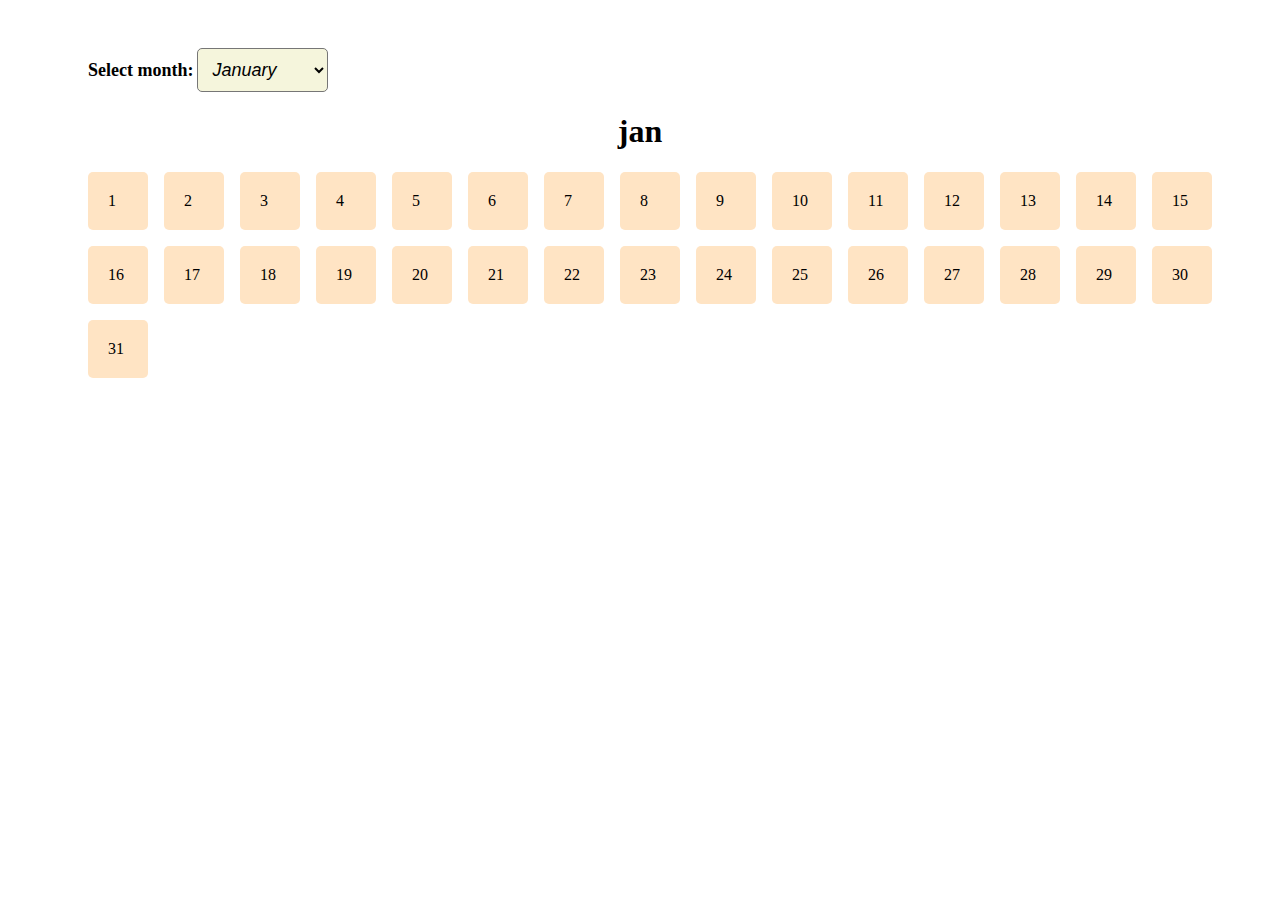
<file: index.html>
<!DOCTYPE html>
<html lang="en">
<head>
    <meta charset="UTF-8">
    <meta http-equiv="X-UA-Compatible" content="IE=edge">
    <meta name="viewport" content="width=device-width, initial-scale=1.0">
    <title>Simple Calendar</title>
    <link rel="stylesheet" href="style.css">
    <script src="script.js" defer></script>
</head>
<body>
    <label for="calendar">Select month:</label>
    <select name="calendar" id="calendar">
        <option value="January">January</option>
        <option value="February">February</option>
        <option value="March">March</option>
        <option value="April">April</option>
        <option value="May">May</option>
        <option value="June">June</option>
        <option value="July">July</option>
        <option value="August">August</option>
        <option value="September">September</option>
        <option value="October">October</option>
        <option value="November">November</option>
        <option value="December">December</option>
    </select>
    <h1></h1>
    <ul></ul>
</body>
</html>
</file>
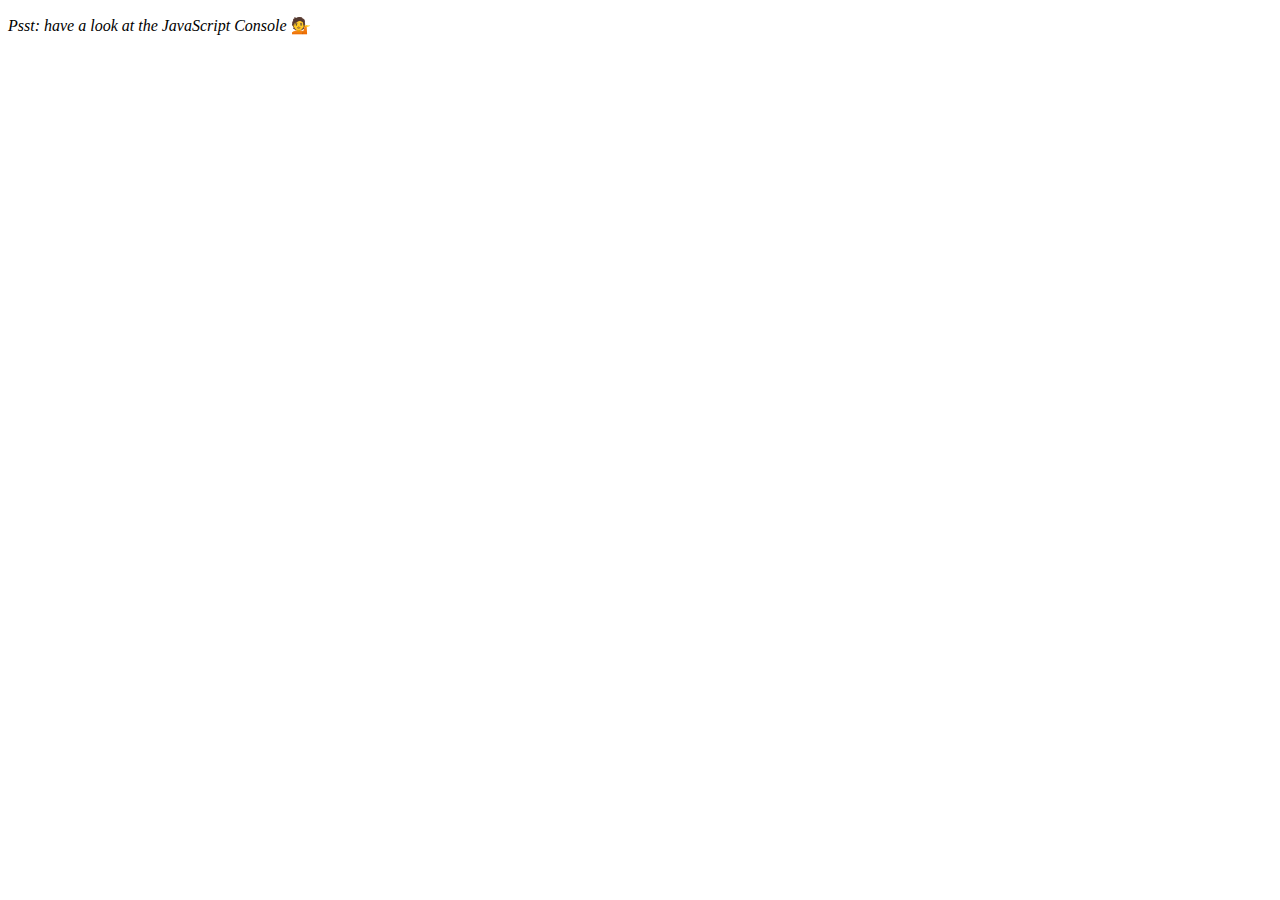
<file: Array-cardio-2/index.html>
<!DOCTYPE html>
<html lang="en">
<head>
  <meta charset="UTF-8">
  <title>Array Cardio 💪💪</title>
  <link rel="icon" href="https://fav.farm/🔥" />
</head>
<body>
  <p><em>Psst: have a look at the JavaScript Console</em> 💁</p>
  <script>
    // ## Array Cardio Day 2

    const people = [
      { name: 'Wes', year: 1988 },
      { name: 'Kait', year: 1986 },
      { name: 'Irv', year: 1970 },
      { name: 'Lux', year: 2015 }
    ];

    const comments = [
      { text: 'Love this!', id: 523423 },
      { text: 'Super good', id: 823423 },
      { text: 'You are the best', id: 2039842 },
      { text: 'Ramen is my fav food ever', id: 123523 },
      { text: 'Nice Nice Nice!', id: 542328 }
    ];

    // Some and Every Checks
    // Array.prototype.some() // is at least one person 19 or older?

    // const isAdult = people.some(function(person) {
    //     const currentYear = (new Date()).getFullYear();
    //     if(currentYear - person.year >= 19) {
    //         return true;
    //     }
    // });

    const isAdult = people.some(person => {
        const currentYear = (new Date()).getFullYear();
        return currentYear - person.year >= 19;
    })

    console.log({isAdult});

    // Array.prototype.every() // is everyone 19 or older?
    const isAdults = people.every(person => {
        const currentYear = (new Date()).getFullYear();
        return currentYear - person.year >= 19;
    })
    console.log({isAdults});

    // Array.prototype.find()
    // Find is like filter, but instead returns just the one you are looking for
    // find the comment with the ID of 823423

    // const comment = comments.find(function(comment) {
    //     if(comment.id === 823423) {
    //         return true
    //     }
    // });
    
    const comment = comments.find(comment => comment.id === 823423);
    console.log(comment);

    // Array.prototype.findIndex()
    // Find the comment with this ID
    // delete the comment with the ID of 823423

    const index = comments.findIndex(comment => comment.id === 823423);

    console.log(index)
    //comments.splice(index, 1);
    const newComments = [
        ...comments.slice(0, index),
        ...comments.slice(index + 1) 
    ]
    console.table(comments)
    console.table(newComments)

  </script>
</body>
</html>
</file>
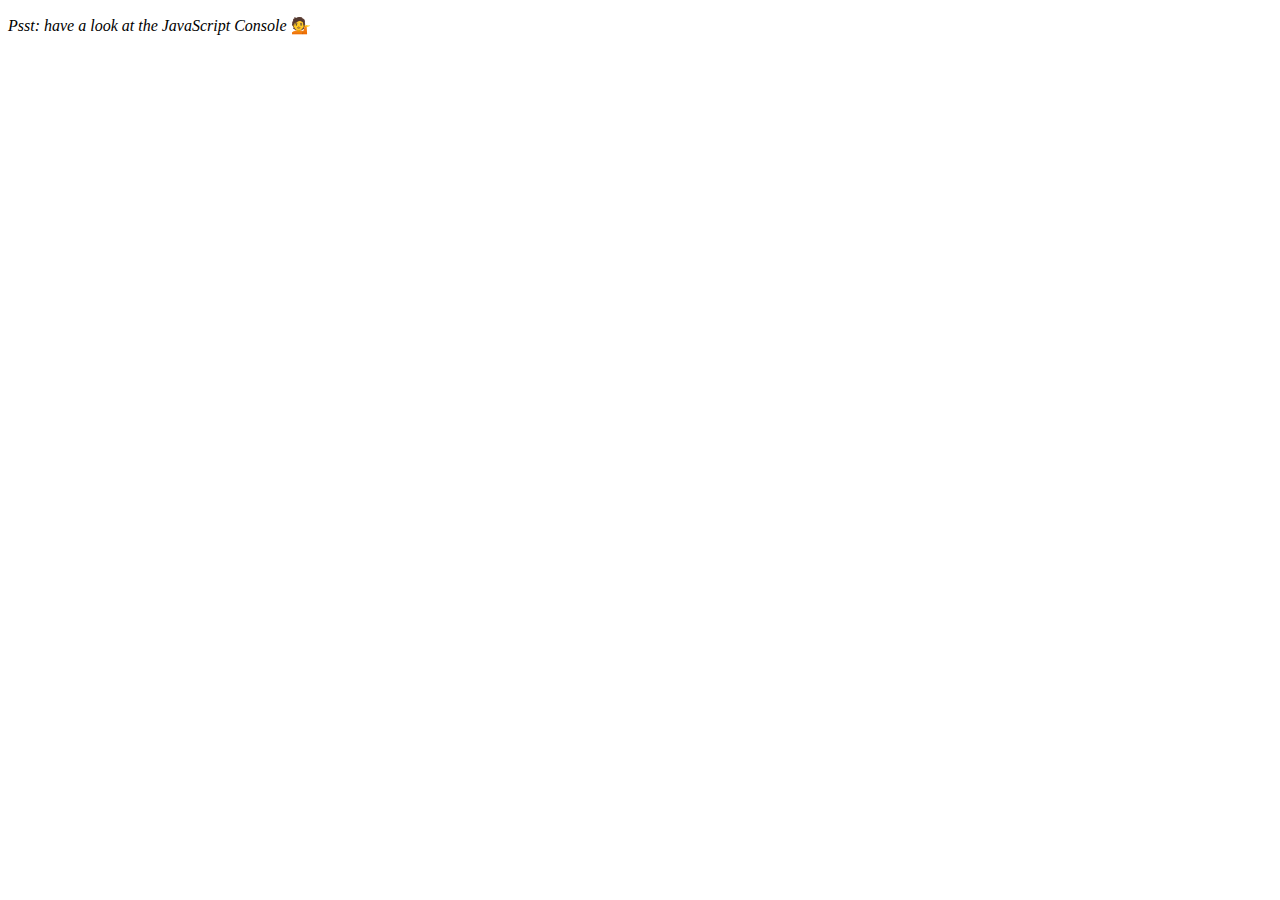
<file: Array-cardio/index.html>
<!DOCTYPE html>
<html lang="en">
<head>
  <meta charset="UTF-8">
  <title>Array Cardio 💪</title>
  <link rel="icon" href="https://fav.farm/🔥" />
</head>
<body>
  <p><em>Psst: have a look at the JavaScript Console</em> 💁</p>
  <script>
    // Get your shorts on - this is an array workout!
    // ## Array Cardio Day 1

    // Some data we can work with

    const inventors = [
      { first: 'Albert', last: 'Einstein', year: 1879, passed: 1955 },
      { first: 'Isaac', last: 'Newton', year: 1643, passed: 1727 },
      { first: 'Galileo', last: 'Galilei', year: 1564, passed: 1642 },
      { first: 'Marie', last: 'Curie', year: 1867, passed: 1934 },
      { first: 'Johannes', last: 'Kepler', year: 1571, passed: 1630 },
      { first: 'Nicolaus', last: 'Copernicus', year: 1473, passed: 1543 },
      { first: 'Max', last: 'Planck', year: 1858, passed: 1947 },
      { first: 'Katherine', last: 'Blodgett', year: 1898, passed: 1979 },
      { first: 'Ada', last: 'Lovelace', year: 1815, passed: 1852 },
      { first: 'Sarah E.', last: 'Goode', year: 1855, passed: 1905 },
      { first: 'Lise', last: 'Meitner', year: 1878, passed: 1968 },
      { first: 'Hanna', last: 'Hammarström', year: 1829, passed: 1909 }
    ];

    const people = [
      'Bernhard, Sandra', 'Bethea, Erin', 'Becker, Carl', 'Bentsen, Lloyd', 'Beckett, Samuel', 'Blake, William', 'Berger, Ric', 'Beddoes, Mick', 'Beethoven, Ludwig',
      'Belloc, Hilaire', 'Begin, Menachem', 'Bellow, Saul', 'Benchley, Robert', 'Blair, Robert', 'Benenson, Peter', 'Benjamin, Walter', 'Berlin, Irving',
      'Benn, Tony', 'Benson, Leana', 'Bent, Silas', 'Berle, Milton', 'Berry, Halle', 'Biko, Steve', 'Beck, Glenn', 'Bergman, Ingmar', 'Black, Elk', 'Berio, Luciano',
      'Berne, Eric', 'Berra, Yogi', 'Berry, Wendell', 'Bevan, Aneurin', 'Ben-Gurion, David', 'Bevel, Ken', 'Biden, Joseph', 'Bennington, Chester', 'Bierce, Ambrose',
      'Billings, Josh', 'Birrell, Augustine', 'Blair, Tony', 'Beecher, Henry', 'Biondo, Frank'
    ];
    
    // Array.prototype.filter()
    // 1. Filter the list of inventors for those who were born in the 1500's

    const fifteen = inventors.filter((inventor) => {
        if(inventor.year >= 1500 && inventor.year <= 1599) {
            return true // keep it
        }
    })
    console.table(fifteen);
    
    // Array.prototype.map()
    // 2. Give us an array of the inventors first and last names

    const fullNames = inventors.map((inventor) => {
        return `${inventor.first} ${inventor.last}`
    })

    console.log(fullNames);

    // Array.prototype.sort()
    // 3. Sort the inventors by birthdate, oldest to youngest

    // const ordered = inventors.sort(function(a, b){
    //   if(a.year > b.year) {
    //     return 1;
    //   } else {
    //     return -1;
    //   }
    // })

    const ordered = inventors.sort((a, b) => a.year > b.year ? 1 : -1);
    console.table(ordered)

    // Array.prototype.reduce()
    // 4. How many years did all the inventors live all together?

    const totalYears = inventors.reduce((total, inventor) => {
      return total + (inventor.passed - inventor.year);
    }, 0);

    console.log(totalYears);

    // 5. Sort the inventors by years lived

    const oldest = inventors.sort(function(a,b) {
      const lastGuy = a.passed - a.year;
      const nextGuy = b.passed - b.year;
      return lastGuy > nextGuy ? -1 : 1;
    })
    console.table(oldest);

    // 6. create a list of Boulevards in Paris that contain 'de' anywhere in the name
    // https://en.wikipedia.org/wiki/Category:Boulevards_in_Paris

    // const category = document.querySelector('.mw-category');
    // const links = Array.from(category.querySelectorAll('a'));
    //               //[...category.querySelectorAll('a')];
    // const de = links
    //                 .map(link => link.textContent)
    //                 .filter(streetName => streetName.includes('de'));
    // console.log(de)

    // 7. sort Exercise
    // Sort the people alphabetically by last name

    const alpha = people.sort(function(lastOne, nextOne) {
      const [aLast, aFirst] = lastOne.split(', ');
      const [bLast, bFirst] = nextOne.split(', ');
      return aLast > bLast ? 1 : -1;
    })

    console.log(alpha)


    // 8. Reduce Exercise
    // Sum up the instances of each of these
    const data = ['car', 'car', 'truck', 'truck', 'bike', 'walk', 'car', 'van', 'bike', 'walk', 'car', 'van', 'car', 'truck', 'jepp' ];

    const transportation = data.reduce(function(obj, item) {
      if(!obj[item]){
        obj[item] = 0;
      }
        obj[item]++;
        return obj;
    }, {});

    console.log(transportation);

  </script>
</body>
</html>
</file>
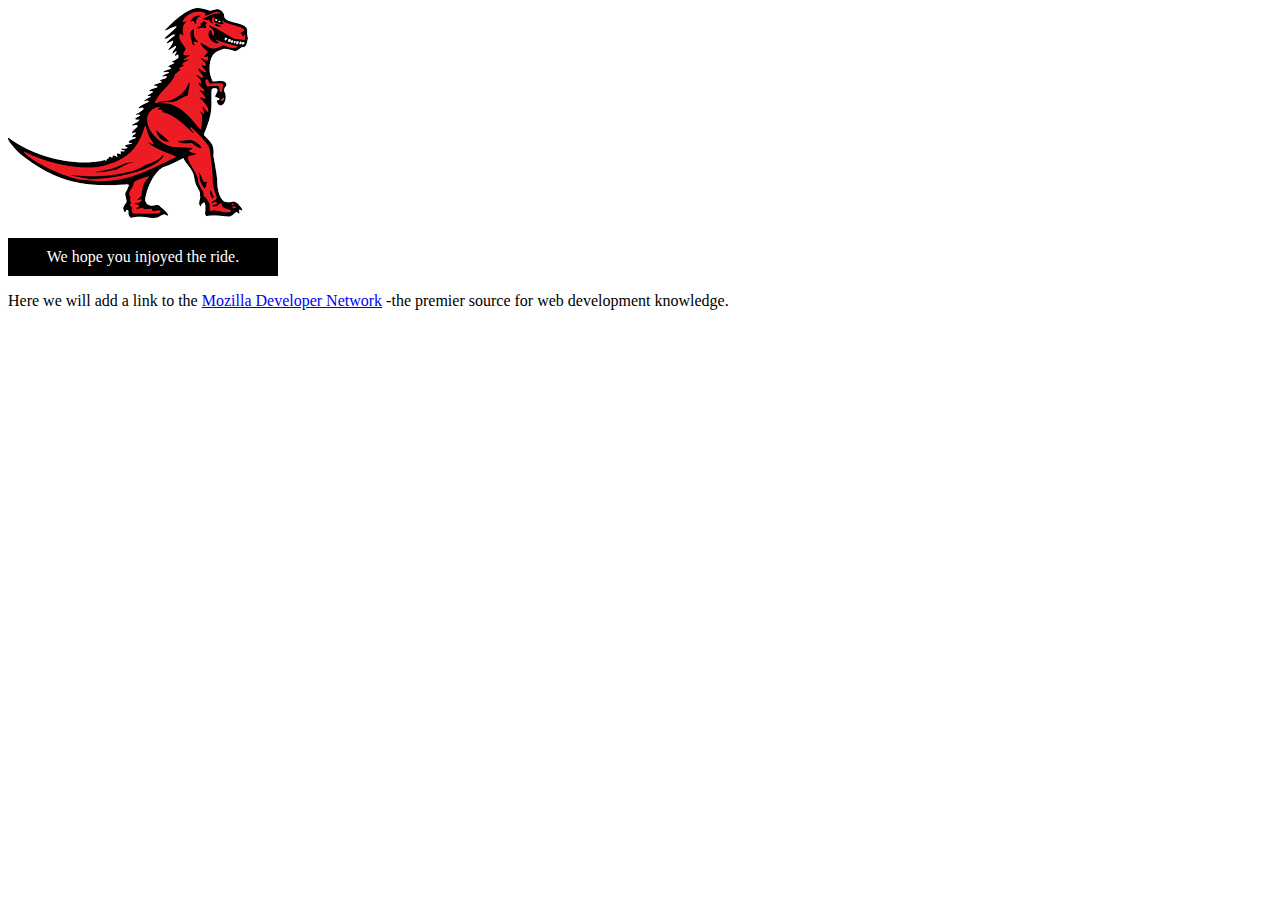
<file: DOM-manipulation/index.html>
<!DOCTYPE html>
<html lang="en-us">
  <head>
    <meta charset="utf-8">
    <meta name="viewport" content="width=device-width, initial-scale=1.0">
    <title>Simple DOM example</title>
    <style>
        .highlight {
          color: white;
          background-color: black;
          padding: 10px;
          width: 250px;
          text-align: center;
        }
      </style>
  </head>
  <body>
      <section>
        <img src="dinosaur.png" alt="A red Tyrannosaurus Rex: A two legged dinosaur standing upright like a human, with small arms, and a large head with lots of sharp teeth.">
        <p>Here we will add a link to the <a href="https://www.mozilla.org/">Mozilla homepage</a></p>
      </section>

      <script>
        const link = document.querySelector('a');
        link.textContent = 'Mozilla Developer Network';
        link.href = 'https://developer.mozilla.org';

        const sect = document.querySelector('section');
        const para = document.createElement('p');
        para.textContent = 'We hope you injoyed the ride.';
        sect.appendChild(para);

        const text = document.createTextNode(' -the premier source for web development knowledge. ');
        const linkPara = document.querySelector('p');
        linkPara.appendChild(text);
        sect.appendChild(linkPara);

          //this is to add style 
           /* para.style.color = 'white';
            para.style.backgroundColor = 'black';
            para.style.padding = '10px';
            para.style.width = '250px';
            para.style.textAlign = 'center';
            */
          
          //linkPara.remove();

          //add style using javascript
        para.setAttribute('class', 'highlight');

        

      </script>
  </body>
</html>
</file>
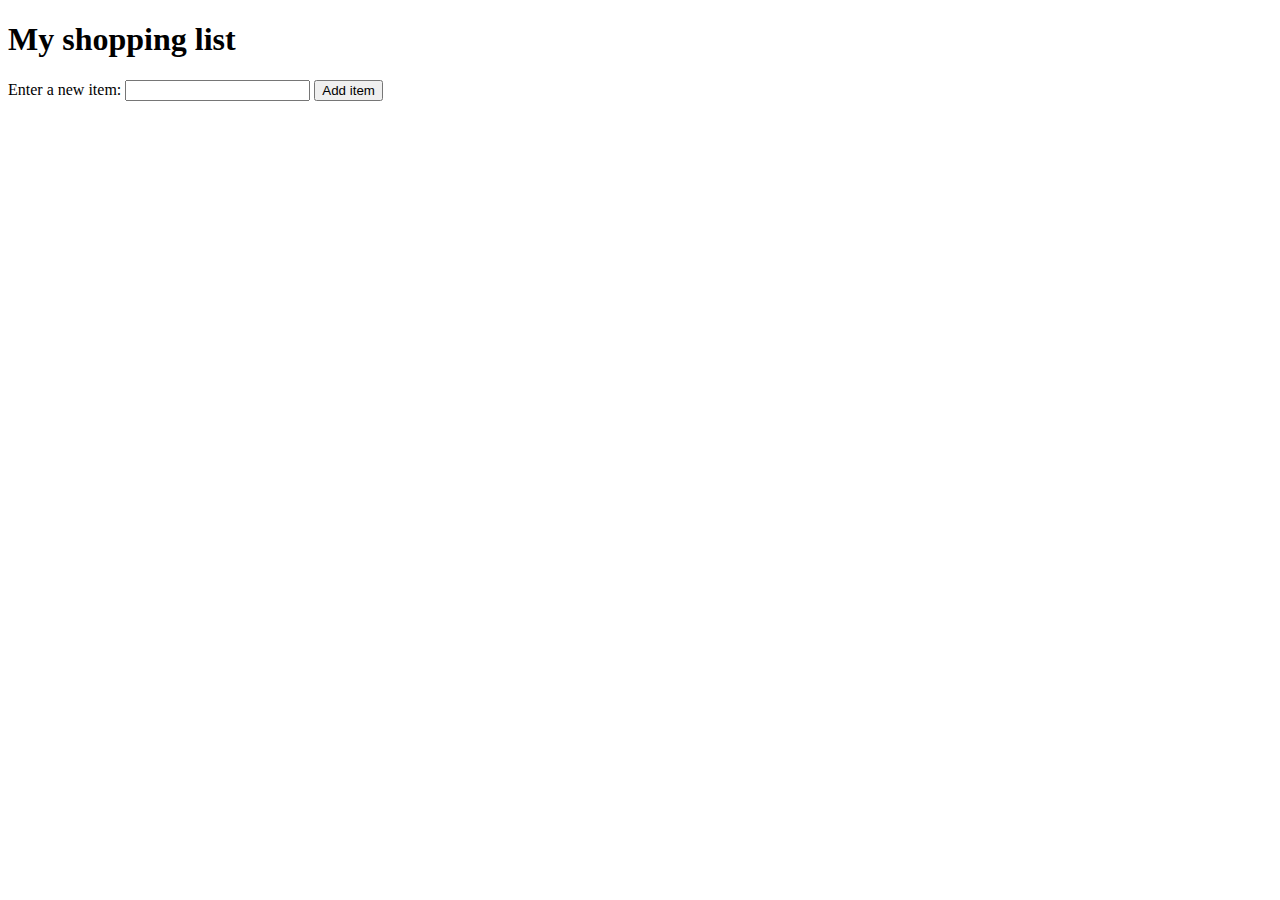
<file: Dynamic_shopping_list/index.html>
<!DOCTYPE html>
<html lang="en-us">
  <head>
    <meta charset="utf-8">
    <meta name="viewport" content="width=device-width, initial-scale=1.0">
    <title>Shopping list example</title>
    <style>
      li {
        margin-bottom: 10px;
      }

      li button {
        font-size: 8px;
        margin-left: 20px;
        color: #666;
      }
    </style>
  </head>
  <body>

    <h1>My shopping list</h1>

    <div>
      <label for="item">Enter a new item:</label>
      <input type="text" name="item" id="item">
      <button>Add item</button>
    </div>

    <ul>

    </ul>

    <script>
        const list = document.querySelector('ul');
        const input = document.querySelector('input');
        const button = document.querySelector('button');

        button.addEventListener('click', () => {
            const myItem = input.value;
            console.log(myItem)
            input.value = '';

            const listItem = document.createElement('li');
            const listText = document.createElement('span');
            const listButton = document.createElement('button');

            listItem.append(listText);
            listText.textContent = myItem;
            listItem.append(listButton);
            listButton.textContent = 'Delete';
            list.append(listItem);

            listButton.addEventListener('click', () => {
                listItem.remove();
            });
            input.focus();
        });


        

    </script>
  </body>
</html>
</file>
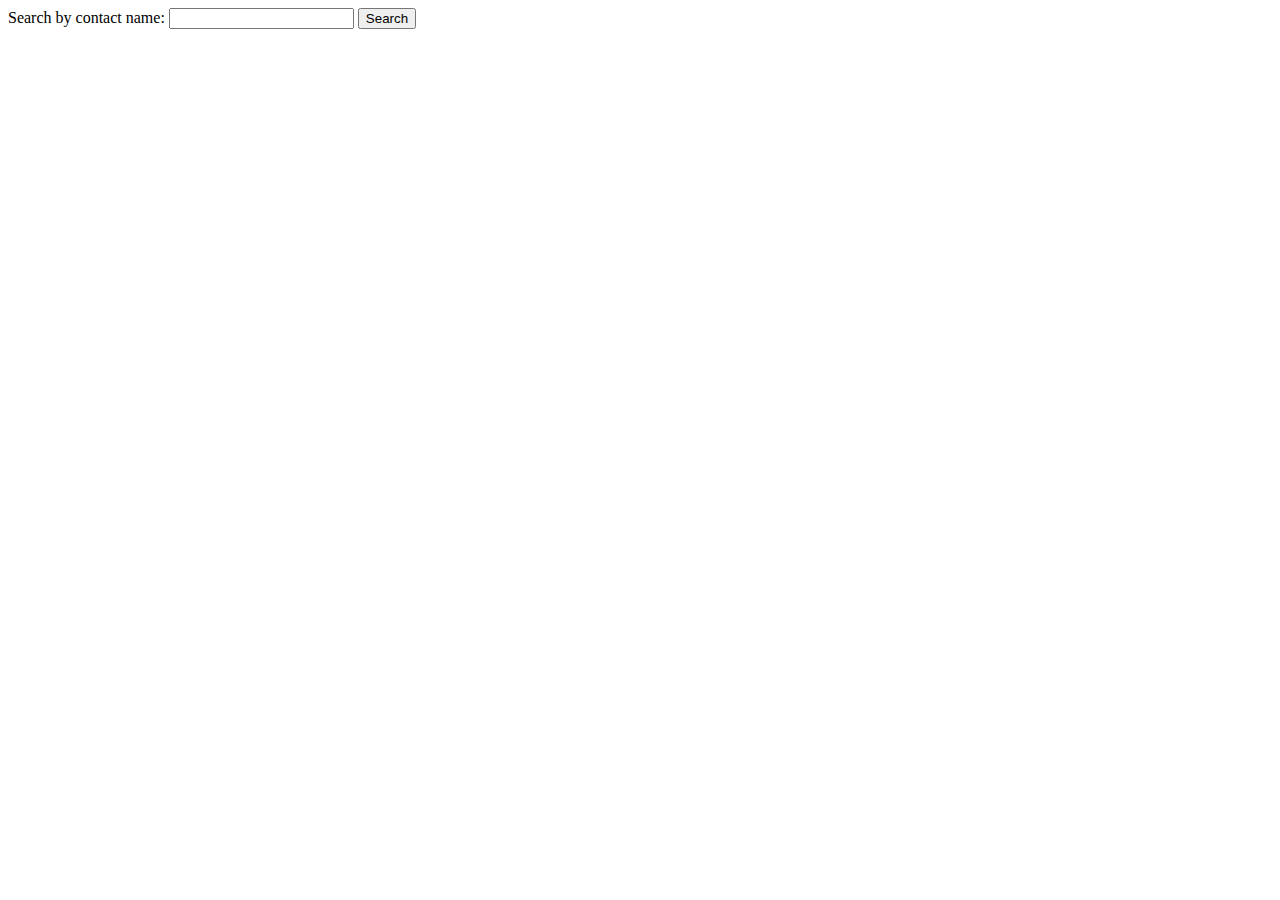
<file: for-loop-exercise/index.html>
<!DOCTYPE html>
<html lang="en">
<head>
    <meta charset="UTF-8">
    <meta http-equiv="X-UA-Compatible" content="IE=edge">
    <meta name="viewport" content="width=device-width, initial-scale=1.0">
    <title>Document</title>
</head>
<body>
    <label for="search">Search by contact name:</label>
    <input id="search" type="text"/>
    <button>Search</button>

    <p></p>

    <script src="script.js"></script>
</body>
</html>
</file>
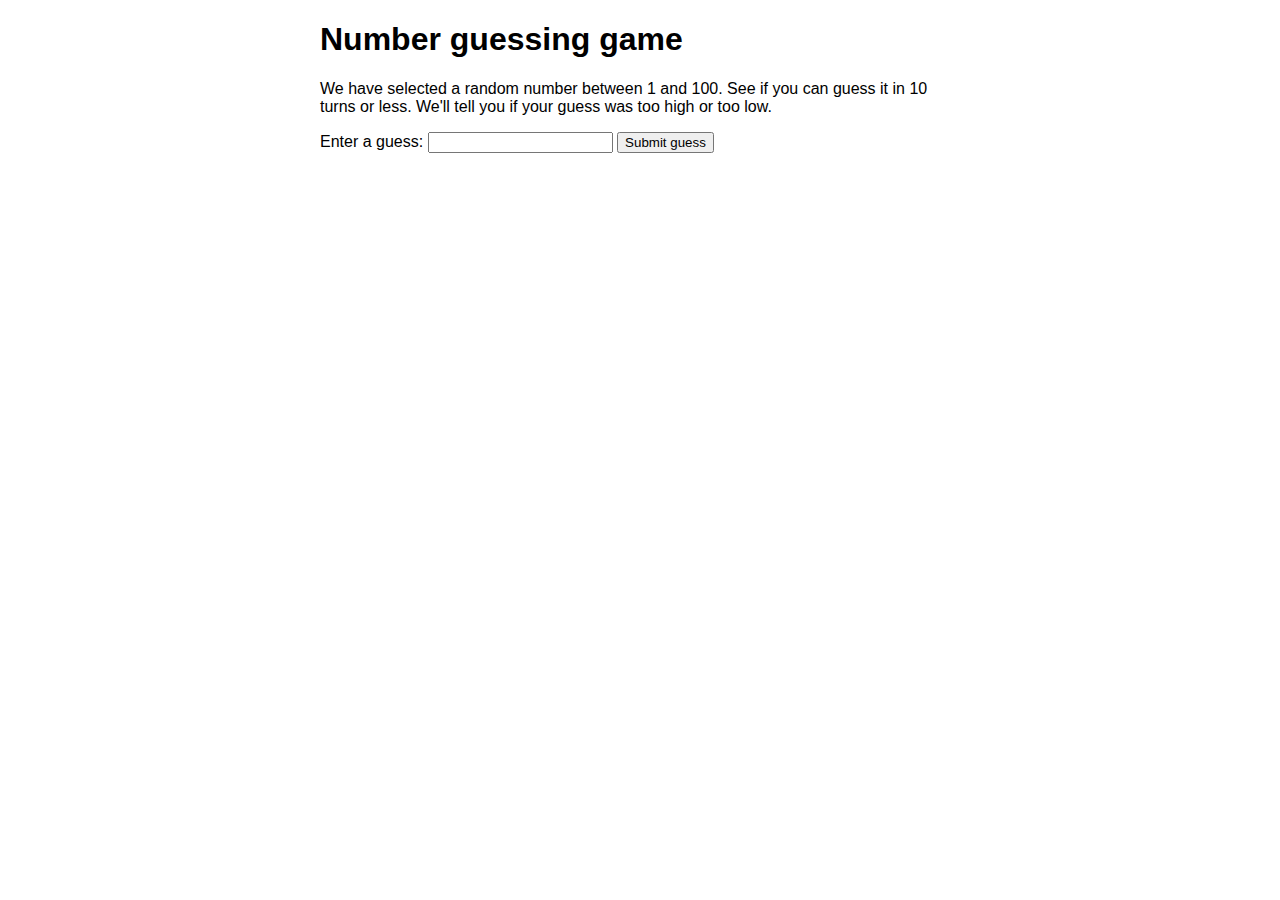
<file: Learning-area/index.html>
<!DOCTYPE html>
<html lang="en-us">
  <head>
    <meta charset="utf-8">

    <title>Number guessing game</title>

    <style>
      html {
        font-family: sans-serif;
      }
      body {
        width: 50%;
        max-width: 800px;
        min-width: 480px;
        margin: 0 auto;
      }
      .lastResult {
        color: white;
        padding: 3px;
      }
    </style>
  </head>

  <body>
      <h1>Number guessing game</h1>

      <p>We have selected a random number between 1 and 100. See if you can guess it in 10 turns or less. We'll tell you if your guess was too high or too low.</p>

<div class="form">
  <label for="guessField">Enter a guess: </label>
  <input type="text" id="guessField" class="guessField">
  <input type="submit" value="Submit guess" class="guessSubmit">
</div>

<div class="resultParas">
  <p class="guesses"></p>
  <p class="lastResult"></p>
  <p class="lowOrHi"></p>
</div>

</body>

<script>
  let randomNumber = Math.floor(Math.random() *100) + 1;
    console.log(randomNumber);
  const guesses = document.querySelector('.guesses');
  const lastResult = document.querySelector('.lastResult');
  const lowOrHi = document.querySelector('.lowOrHi');
  console.log(lowOrHi);
  const guessSubmit = document.querySelector('.guessSubmit');
  const guessField = document.querySelector('.guessField');

  let guessCount = 1;
  let resetButton;

  function checkGuess() {

    const userGuess = Number(guessField.value);
    if(guessCount === 1) {
      guesses.textContent = 'Previous guesses: ';
    }
    guesses.textContent += userGuess + ' ';

    if(userGuess === randomNumber) {
      lastResult.textContent = 'Congratulations! You got it right!';
      lastResult.style.backgroundColor = 'green';
      lowOrHi.textContent = '';
      setGameOver();
    } else if(guessCount === 10) {
      lastResult.textContent = '!!!GAME OVER!!!';
      setGameOver();
    } else {
      lastResult.textContent = 'Wrong!';
      lastResult.style.backgroundColor = 'red';
      if(userGuess < randomNumber) {
        lowOrHi.textContent = 'Last guess was too low!';
      } else if(userGuess > randomNumber) {
        lowOrHi.textContent = 'Last guess was too high!';
      }
    }

    guessCount++;
    guessField.value = '';
    guessField.focus();
  }
  guessSubmit.addEventListener('click', checkGuess);

  function setGameOver() {
	  guessField.disabled = true;
	  guessSubmit.disabled = true;
	  resetButton = document.createElement('button');
	  resetButton.textContent = 'Start new game';
	  document.body.appendChild(resetButton);
	  resetButton.addEventListener('click', resetGame);
  }

  function resetGame() {
	  guessCount = 1;

    const resetParas = document.querySelectorAll('.resultParas p');
    for (const resetPara of resetParas) {
      resetPara.textContent = '';
    }
	  resetButton.parentNode.removeChild(resetButton);

	  guessField.disabled = false;
	  guessSubmit.disabled = false;
	  guessField.value = '';
	  guessField.focus();

	  lastResult.style.backgroundColor = 'white';

	  randomNumber = Math.floor(Math.random() * 100) + 1;
      console.log(randomNumber);
  }
</script>
</html>
</file>
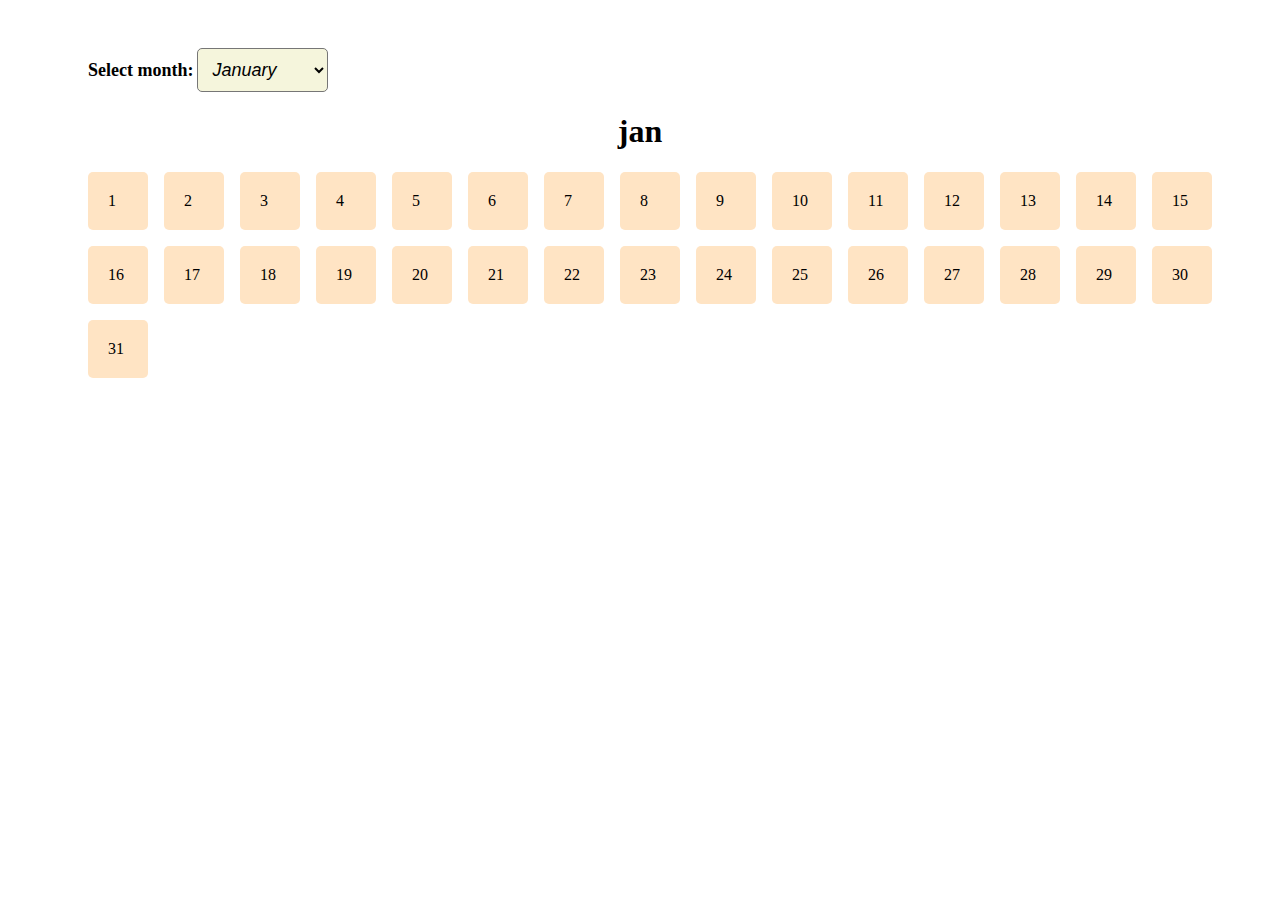
<file: simple-calendar/index.html>
<!DOCTYPE html>
<html lang="en">
<head>
    <meta charset="UTF-8">
    <meta http-equiv="X-UA-Compatible" content="IE=edge">
    <meta name="viewport" content="width=device-width, initial-scale=1.0">
    <title>Simple Calendar</title>
    <link rel="stylesheet" href="style.css">
    <script src="/simple-calendar/script.js" defer></script>
</head>
<body>
    <label for="calendar">Select month:</label>
    <select name="calendar" id="calendar">
        <option value="January">January</option>
        <option value="February">February</option>
        <option value="March">March</option>
        <option value="April">April</option>
        <option value="May">May</option>
        <option value="June">June</option>
        <option value="July">July</option>
        <option value="August">August</option>
        <option value="September">September</option>
        <option value="October">October</option>
        <option value="November">November</option>
        <option value="December">December</option>
    </select>
    <h1></h1>
    <ul></ul>
</body>
</html>
</file>
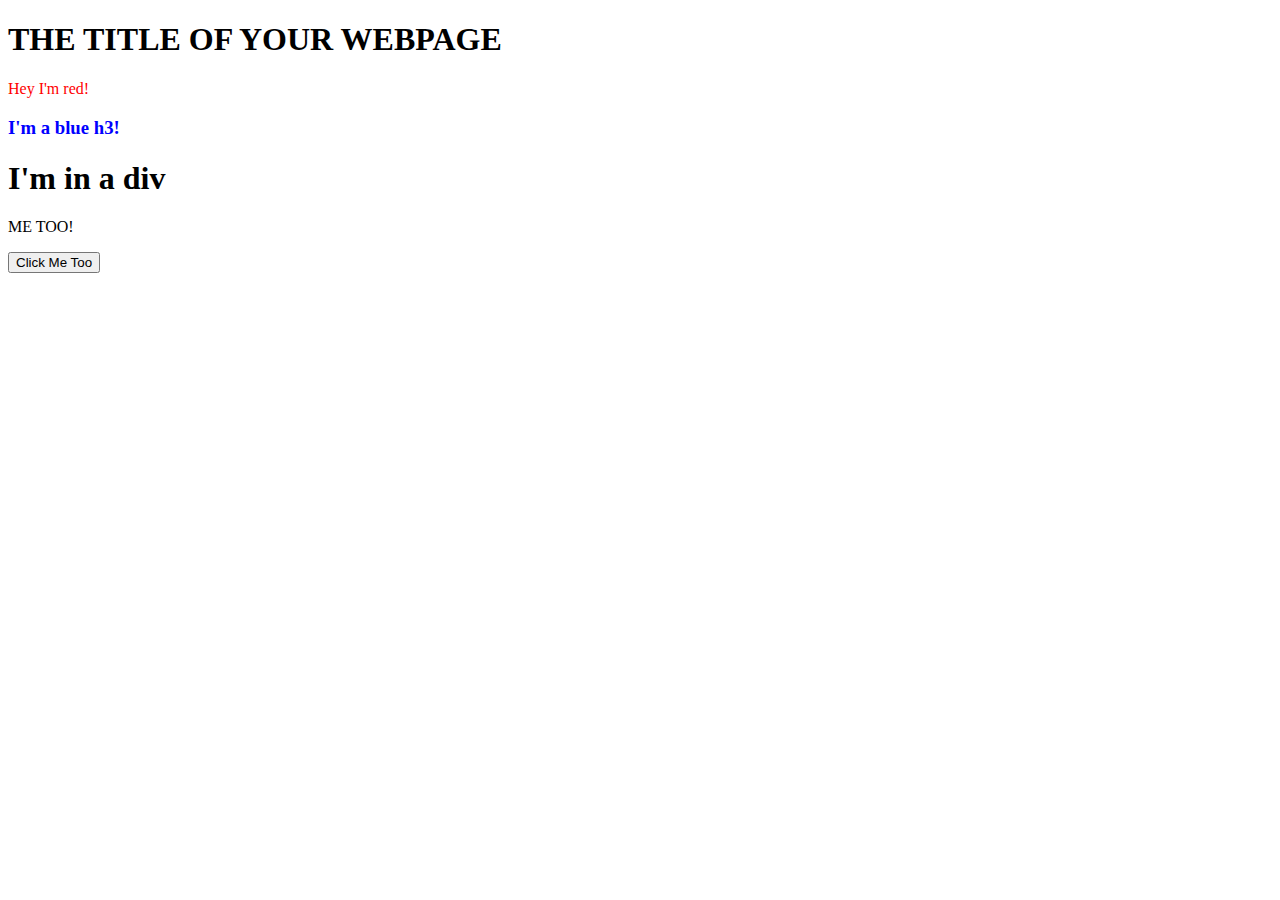
<file: DOM-manipulation/DOM_ecercise/index.html>
<!DOCTYPE html>
<html lang="en">
<head>
    <meta charset="UTF-8">
    <meta http-equiv="X-UA-Compatible" content="IE=edge">
    <meta name="viewport" content="width=device-width, initial-scale=1.0">
    <title>Document</title>
</head>
<body>
    <h1>
        THE TITLE OF YOUR WEBPAGE
    </h1>
    <div id="container">
    </div>
    <button id="btn">Click Me Too</button>

    <script src="script.js"></script>
</body>
</html>
</file>
<file: style.css>
body {
    padding: 40px;
}

label {
    padding-left: 40px;
    font-weight: 600;
    font-size: 18px;
}

select {
    padding: 10px;
    background-color: beige;
    font-style: italic;
    font-size: 18px;
    border-radius: 5px;
}

ul {
    display: flex;
    flex-wrap: wrap;
    gap: 1rem;
}

ul li {
    list-style: none;
    width: 20px;
    background-color: bisque;
    padding: 20px;
    border-radius: 5px;
}

h1 {
    text-align: center;
}
</file>
<file: simple-calendar/style.css>
body {
    padding: 40px;
}

label {
    padding-left: 40px;
    font-weight: 600;
    font-size: 18px;
}

select {
    padding: 10px;
    background-color: beige;
    font-style: italic;
    font-size: 18px;
    border-radius: 5px;
}

ul {
    display: flex;
    flex-wrap: wrap;
    gap: 1rem;
}

ul li {
    list-style: none;
    width: 20px;
    background-color: bisque;
    padding: 20px;
    border-radius: 5px;
}

h1 {
    text-align: center;
}
</file>
